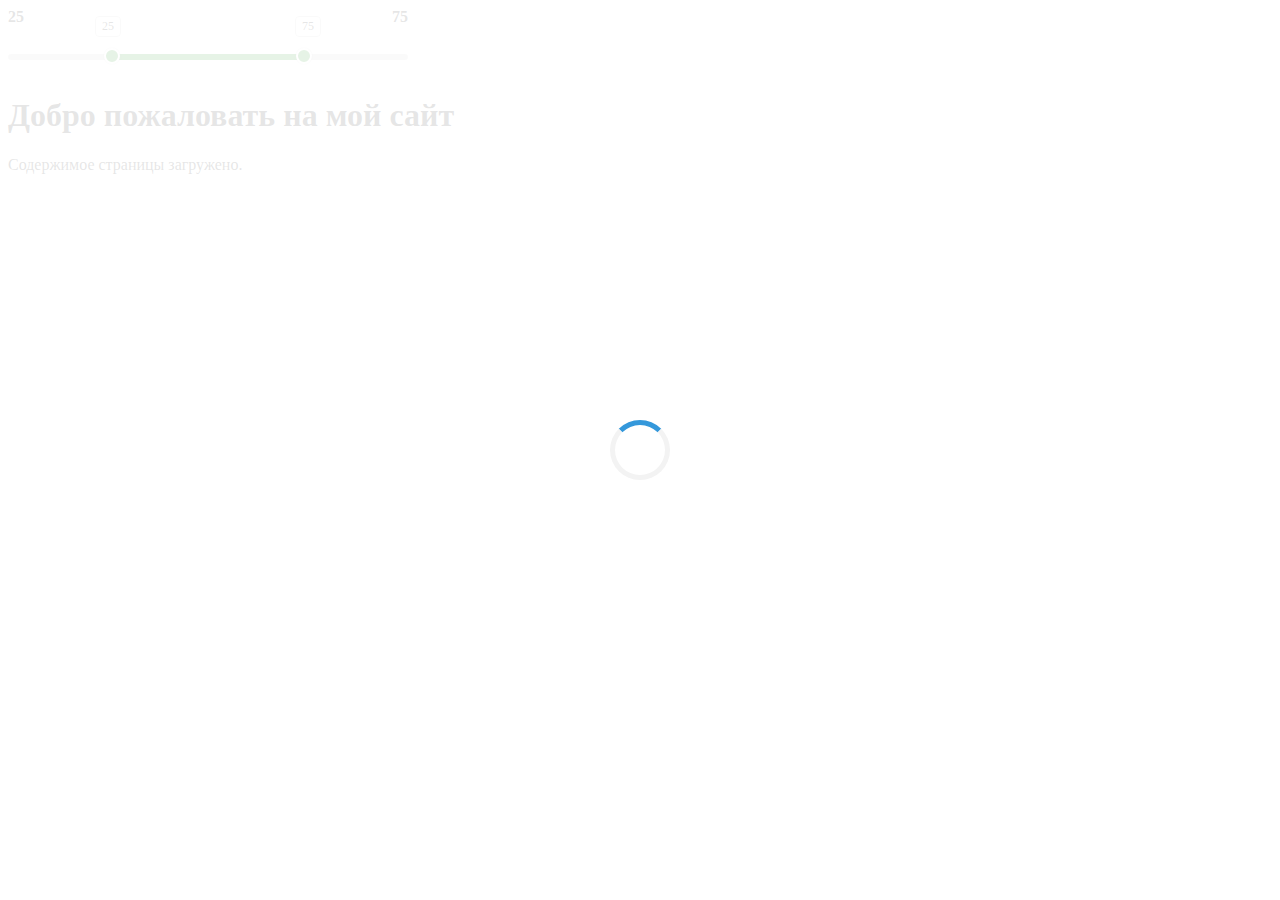
<file: polznadpis.html>
<!DOCTYPE html>
<html lang="ru">
<head>
  <meta charset="UTF-8">
  <meta name="viewport" content="width=device-width, initial-scale=1.0">
  <title>Двойной прогресс-бар с подписями</title>
  <style>
    body 
   { 
    margin: 100; 
    padding: ; 
    height: 100px;
     overflow: hidden; }

    {
      font-family: sans-serif;
      padding: 30px;
      margin: 0;
      display: flex;
      justify-content: center;
      align-items: center;
      min-height: 100vh;
      background: #f5f5f5;
    }

    .wrapper {
      width: 90%;
      max-width: 400px;
    }

    .labels {
      display: flex;
      justify-content: space-between;
      margin-bottom: 10px;
      font-weight: bold;
    }

    .slider-container {
      position: relative;
      width: 100%;
      height: 40px;
    }

    .slider-track {
      position: absolute;
      top: 18px; /* центр по ручке */
      left: 0;
      height: 6px;
      width: 100%;
      background: #ccc;
      border-radius: 3px;
      z-index: 1;
    }

    .range-between {
      position: absolute;
      top: 18px;
      height: 6px;
      background: green;
      border-radius: 3px;
      z-index: 2;
    }

    input[type=range] {
      position: absolute;
      width: 100%;
      margin: 0;
      top: 12px; /* ручка по центру линии */
      pointer-events: none;
      background: none;
      z-index: 3;
      -webkit-appearance: none;
    }

    input[type=range]::-webkit-slider-thumb {
      pointer-events: all;
      -webkit-appearance: none;
      height: 16px;
      width: 16px;
      border-radius: 50%;
      background: green;
      border: 2px solid white;
      box-shadow: 0 0 2px rgba(0,0,0,0.3);
      cursor: pointer;
    }

    input[type=range]::-webkit-slider-runnable-track {
      height: 6px;
      background: transparent;
    }

    input[type=range]::-moz-range-thumb {
      pointer-events: all;
      height: 16px;
      width: 16px;
      border-radius: 50%;
      background: green;
      border: 2px solid white;
      box-shadow: 0 0 2px rgba(0,0,0,0.3);
      cursor: pointer;
    }

    input[type=range]::-moz-range-track {
      height: 6px;
      background: transparent;
    }

    .thumb-label {
    position: absolute;
    top: -20px; /* над ползунком */
    background: #fff;
    padding: 2px 6px;
    font-size: 12px;
    border: 1px solid #ccc;
    border-radius: 4px;
    white-space: nowrap;
    pointer-events: none;
    transform: translateX(-50%);
    z-index: 10;
    }

  </style>
</head>
<body>

<div class="wrapper">
  <div class="labels">
    <div id="label-left">25</div>
    <div id="label-right">75</div>
  </div>

  <div class="slider-container">
    <div id="thumb-label-left" class="thumb-label">25</div>
    <div id="thumb-label-right" class="thumb-label">75</div>
    <div class="slider-track"></div>
    <div class="range-between" id="range-between"></div>
    <input type="range" id="range1" min="0" max="100" value="25">
    <input type="range" id="range2" min="0" max="100" value="75">
  </div>
</div>

<script>
  const range1 = document.getElementById("range1");
  const range2 = document.getElementById("range2");
  const between = document.getElementById("range-between");
  const labelLeft = document.getElementById("label-left");
  const labelRight = document.getElementById("label-right");

  function updateTrack() {
  let val1 = parseInt(range1.value);
  let val2 = parseInt(range2.value);

  // Запрет пересечения
  if (val1 >= val2) {
    if (event?.target === range1) {
      val1 = val2 - 1;
      range1.value = val1;
    } else {
      val2 = val1 + 1;
      range2.value = val2;
    }
  }

  const min = Math.min(val1, val2);
  const max = Math.max(val1, val2);

  // Обновление полоски
  const percentMin = min;
  const percentMax = max;

  between.style.left = percentMin + "%";
  between.style.width = (percentMax - percentMin) + "%";

  // Обновление подписей по бокам
  labelLeft.textContent = min;
  labelRight.textContent = max;

  // Получаем ширину контейнера
  const containerWidth = range1.offsetWidth;

  // Позиции thumb-меток
  const labelLeftEl = document.getElementById("thumb-label-left");
  const labelRightEl = document.getElementById("thumb-label-right");

  const leftPos = (val1 / 100) * containerWidth;
  const rightPos = (val2 / 100) * containerWidth;

  labelLeftEl.style.left = leftPos + "px";
  labelLeftEl.textContent = val1;

  labelRightEl.style.left = rightPos + "px";
  labelRightEl.textContent = val2;
}


  range1.addEventListener("input", updateTrack);
  range2.addEventListener("input", updateTrack);
  updateTrack(); // начальная инициализация
</script>
<style>
  /* Стили для прелоадера */
  .preloader {
      position: fixed;
      top: 0;
      left: 0;
      width: 100%;
      height: 100%;
      background: rgba(255, 255, 255, 0.9);
      display: flex;
      justify-content: center;
      align-items: center;
      z-index: 9999;
      transition: opacity 0.5s ease;
  }
  
  .spinner {
      width: 50px;
      height: 50px;
      border: 5px solid #f3f3f3;
      border-top: 5px solid #3498db;
      border-radius: 50%;
      animation: spin 1s linear infinite;
  }
  
  @keyframes spin {
      0% { transform: rotate(0deg); }
      100% { transform: rotate(360deg); }
  }
  
  /* После загрузки */
  .loaded .preloader {
      opacity: 0;
      pointer-events: none;
  }
</style>
</head>
<body>
<!-- Прелоадер -->
<div class="preloader">
  <div class="spinner"></div>
</div>

<!-- Основное содержимое страницы -->
<div class="content">
  <h1>Добро пожаловать на мой сайт</h1>
  <p>Содержимое страницы загружено.</p>
</div>

<script>
  // Скрипт для скрытия прелоадера после загрузки страницы
  window.addEventListener('load', function() {
      setTimeout(function() {
          document.querySelector('.preloader').style.opacity = '0';
          setTimeout(function() {
              document.querySelector('.preloader').style.display = 'none';
              document.body.classList.add('loaded');
          }, 500);
      }, 1000); // Имитация загрузки (можно убрать)
  });
</script>
</body>
</html>
</file>
